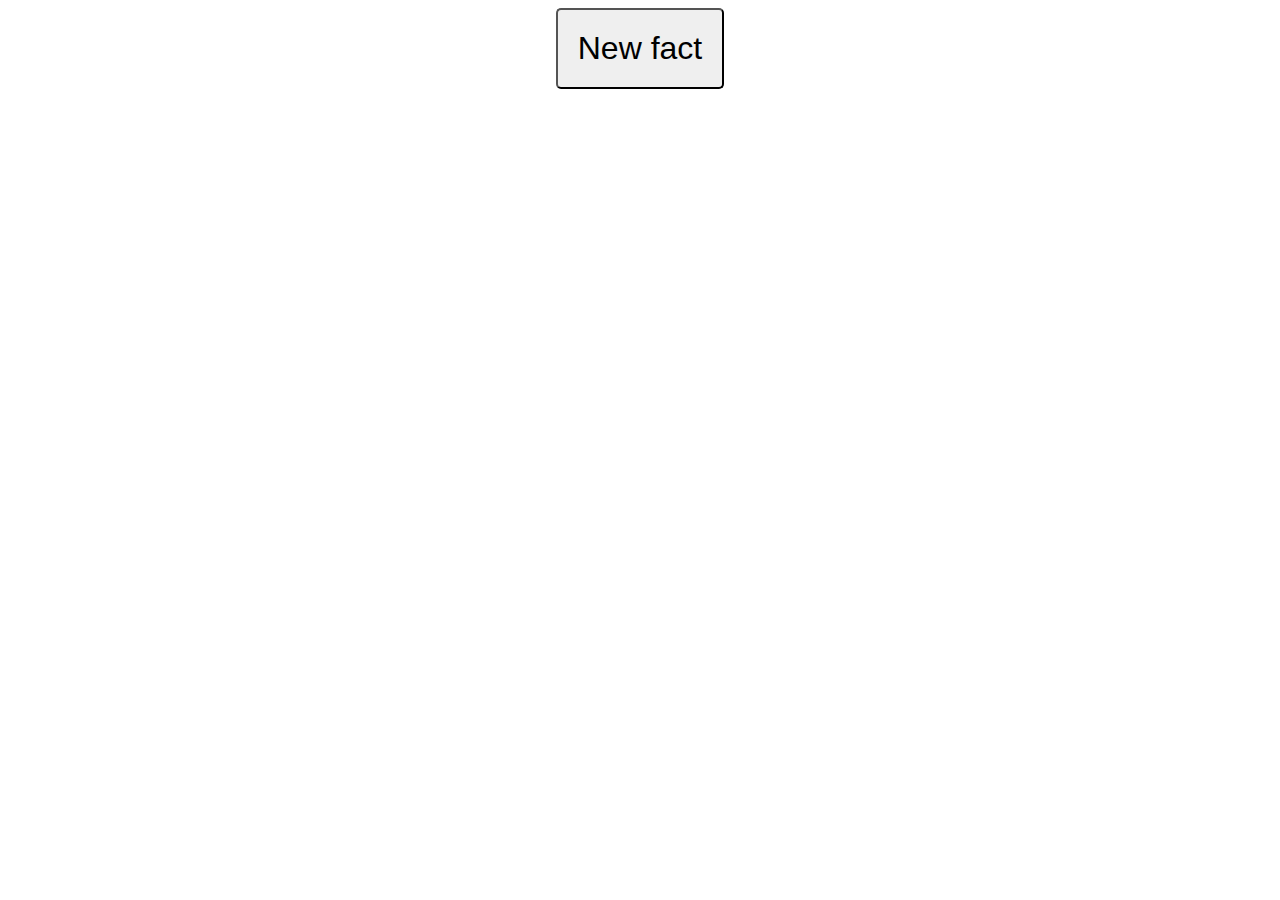
<file: index.html>
<!DOCTYPE html>
<html lang="en">
    <head>
        <title>Home Page</title>
        <meta charset="utf-8">
        <script src="script.js"></script>
        <link rel="stylesheet" href="style.css">


    </head>
<body>

    <main>
        <div id="display">
            <div id="messageDisplay">

            </div>

        </div>
        <div id="button">
            <button onclick="factDisplay()">New fact</button>

        </div>
    </main>

    <footer></footer>

</body>

</html>
</file>
<file: style.css>
body {
    font-size: 32px;
}

main #display {
    display: flex;
    justify-content: center;
    align-items: center;
}

main #button {
    display: flex;
    justify-content: center;
    align-self: center;
}

main button{
    padding: 20px;
    font-size: 32px;
    border-radius: 5px;
}
</file>
